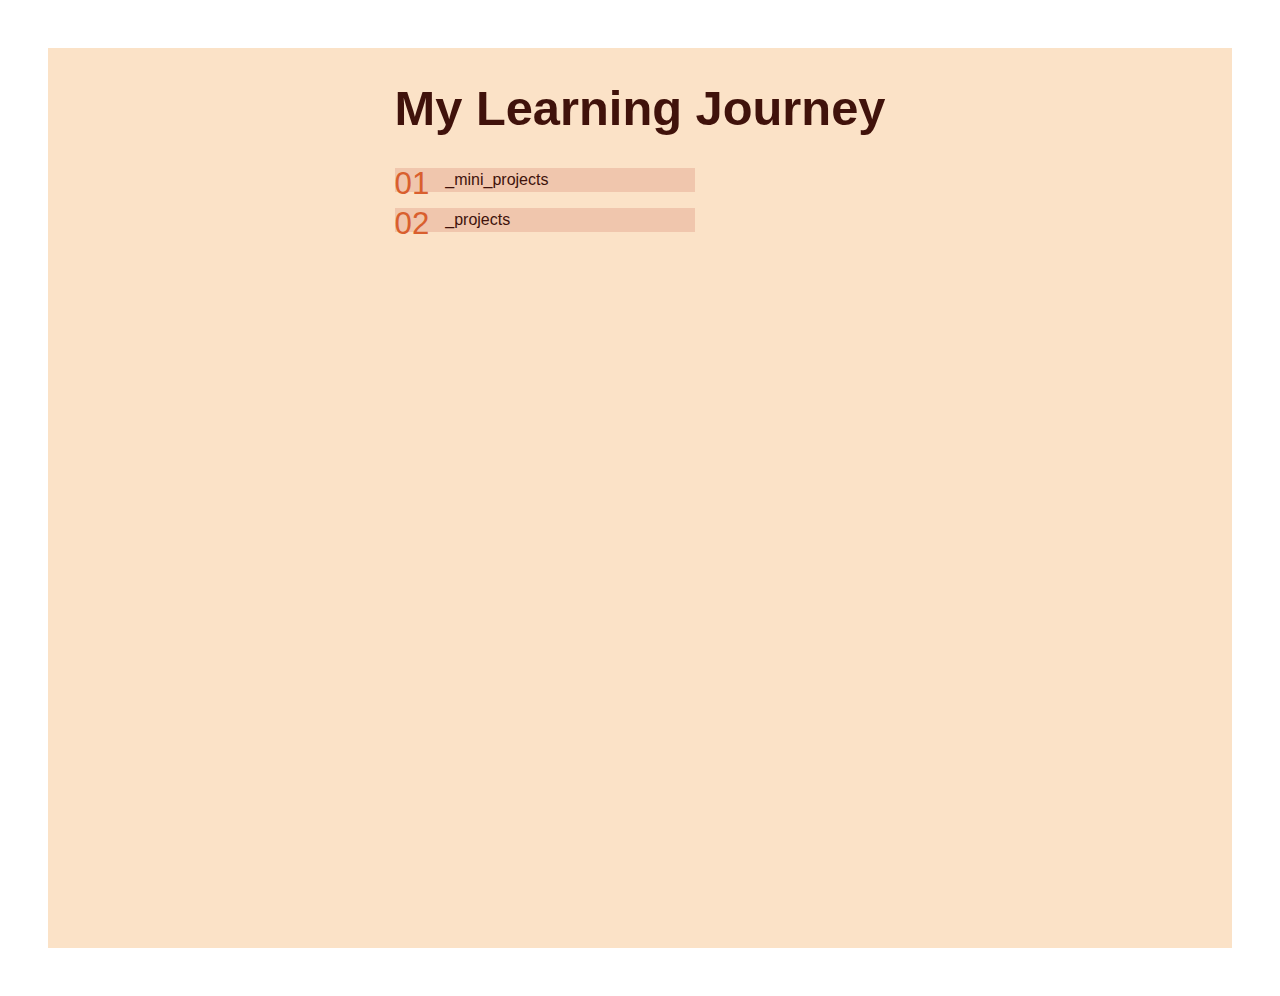
<file: index.html>
<!DOCTYPE html>
<html lang="en">

<head>
  <meta charset="UTF-8">
  <meta name="viewport" content="width=device-width, initial-scale=1.0">
  <title>Home</title>
  <link rel="stylesheet" href="styles.css">
  <link rel="stylesheet" href="CSS_Spacing.css">
  <link rel="stylesheet" href="CSS_Textsize.css">
</head>

<body>
  <main>
    <div class="wrapper">
      <div class="wrapper_h1_list">
        <h1>My Learning Journey</h1>
        <ul id="projectlist" class="projectlist">
          <li class="01_mini_project"><a href="01_mini_projects\index.html"><span>01</span>_mini_projects</a>
          </li>
          <li class="02_projects"><a href="02_projects/index.html"><span>02</span>_projects</a></li>
        </ul>
      </div>

    </div>
  </main>
</body>

</html>
</file>
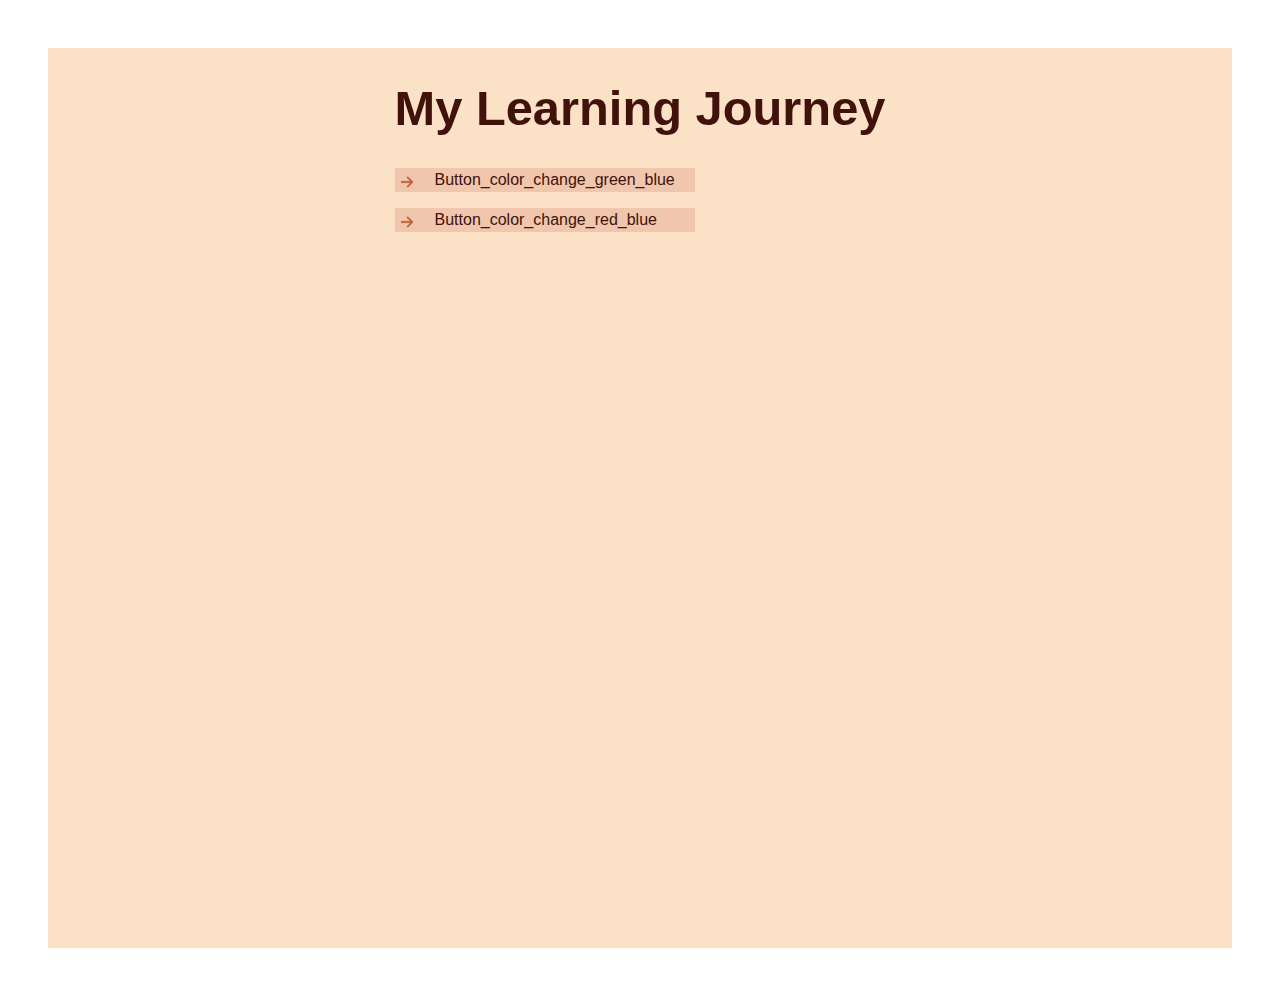
<file: 01_mini_projects/index.html>
<!DOCTYPE html>
<html lang="en">

<head>
  <meta charset="UTF-8">
  <meta name="viewport" content="width=device-width, initial-scale=1.0">
  <title>Document</title>
  <link rel="stylesheet" href="../styles.css">
  <link rel="stylesheet" href="../CSS_Spacing.css">
  <link rel="stylesheet" href="../CSS_Textsize.css">
</head>

<body>
  <main>
    <div class="wrapper">
      <div class="wrapper_h1_list">
        <h1>My Learning Journey</h1>
        <ul id="projectlist" class="projectlist">
          <li class="btn_projects"><a href="Button_color_change_green_blue/index.html"><span><svg
                  xmlns="http://www.w3.org/2000/svg" class="arrow_right" viewBox="0 0 16 16">
                  <path fill-rule="evenodd"
                    d="M4 8a.5.5 0 0 1 .5-.5h5.793L8.146 5.354a.5.5 0 1 1 .708-.708l3 3a.5.5 0 0 1 0 .708l-3 3a.5.5 0 0 1-.708-.708L10.293 8.5H4.5A.5.5 0 0 1 4 8" />
                </svg></span>Button_color_change_green_blue</a>
          </li>
          <li class="btn_projects"><a href="Button_color_change_red_blue/index.html"><span><svg
                  xmlns="http://www.w3.org/2000/svg" class="arrow_right" viewBox="0 0 16 16">
                  <path fill-rule="evenodd"
                    d="M4 8a.5.5 0 0 1 .5-.5h5.793L8.146 5.354a.5.5 0 1 1 .708-.708l3 3a.5.5 0 0 1 0 .708l-3 3a.5.5 0 0 1-.708-.708L10.293 8.5H4.5A.5.5 0 0 1 4 8" />
                </svg></span>Button_color_change_red_blue</a></li>
        </ul>
      </div>

    </div>
  </main>
</body>

</html>
</file>
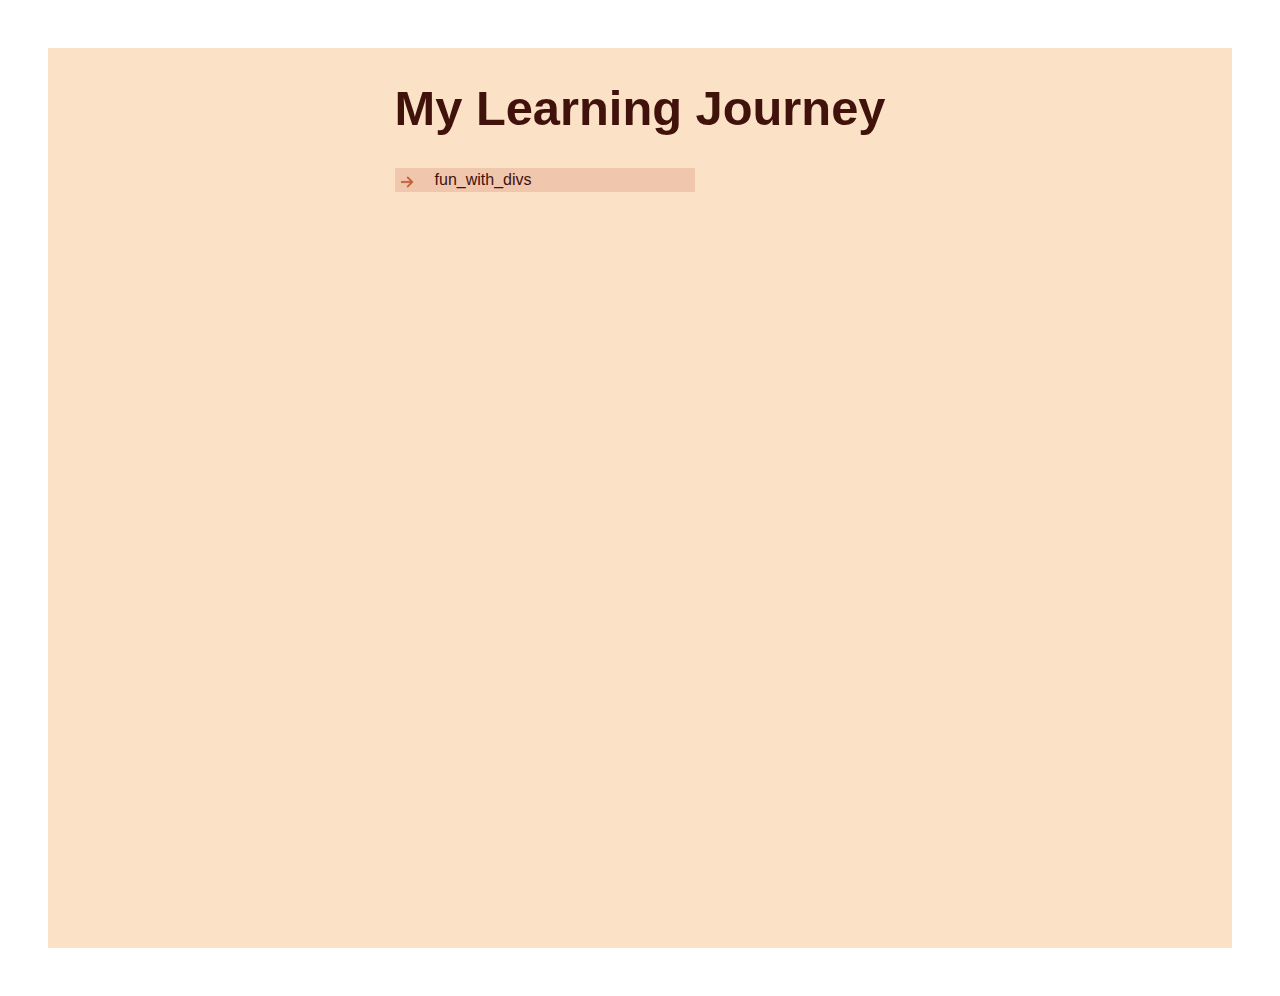
<file: 02_projects/index.html>
<!DOCTYPE html>
<html lang="en">

<head>
  <meta charset="UTF-8">
  <meta name="viewport" content="width=device-width, initial-scale=1.0">
  <title>02_projects</title>
  <link rel="stylesheet" href="../styles.css">
  <link rel="stylesheet" href="../CSS_Spacing.css">
  <link rel="stylesheet" href="../CSS_Textsize.css">
</head>

<body>
  <main>
    <div class="wrapper">
      <div class="wrapper_h1_list">
        <h1>My Learning Journey</h1>
        <ul id="projectlist" class="projectlist">
          <li class="btn_projects"><a href="fun_with_divs/"><span><svg xmlns="http://www.w3.org/2000/svg"
                  class="arrow_right" viewBox="0 0 16 16">
                  <path fill-rule="evenodd"
                    d="M4 8a.5.5 0 0 1 .5-.5h5.793L8.146 5.354a.5.5 0 1 1 .708-.708l3 3a.5.5 0 0 1 0 .708l-3 3a.5.5 0 0 1-.708-.708L10.293 8.5H4.5A.5.5 0 0 1 4 8" />
                </svg></span>fun_with_divs</a>
          </li>

        </ul>
      </div>

    </div>
  </main>
</body>

</html>
</file>
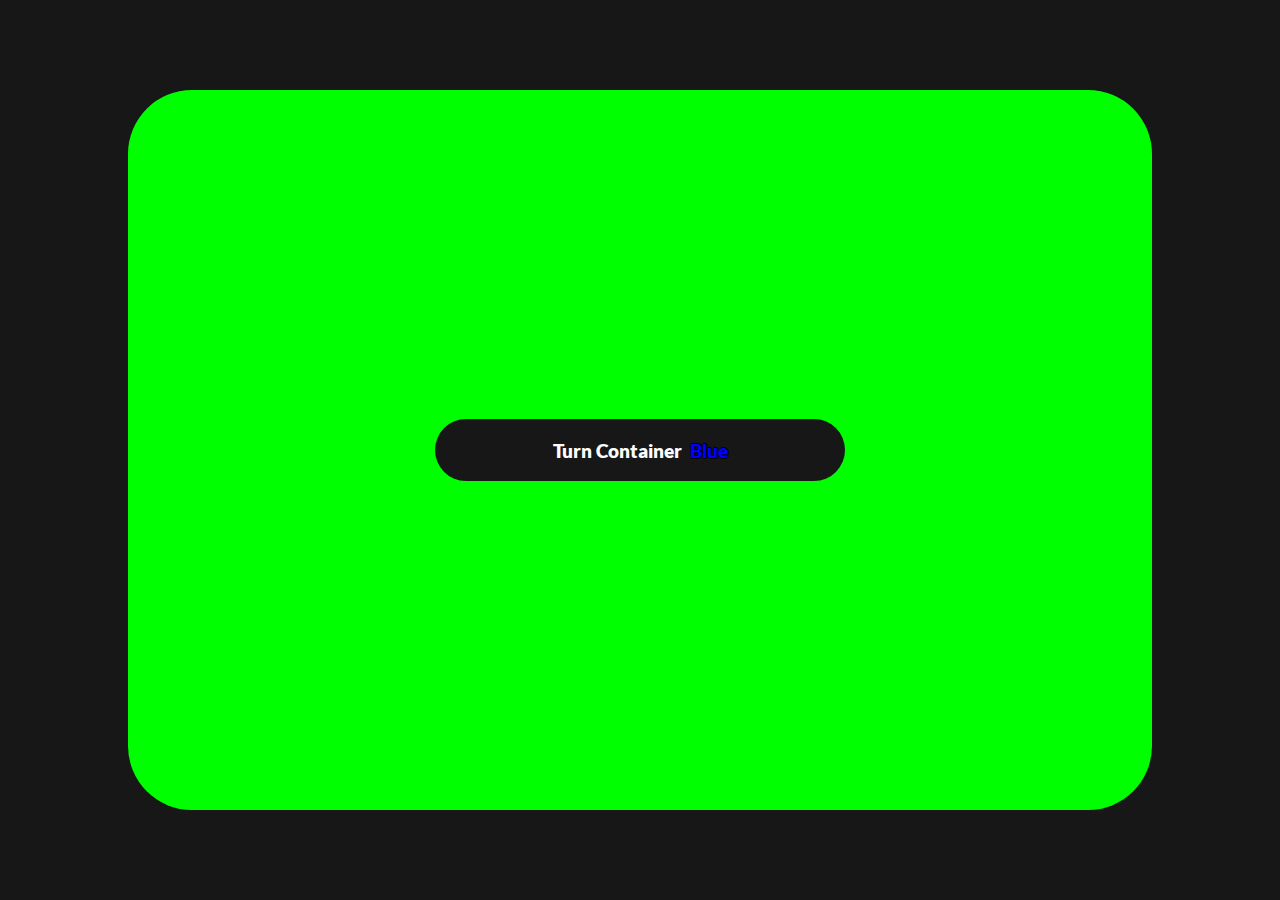
<file: 01_mini_projects/Button_color_change_green_blue/index.html>
<!DOCTYPE html>
<html lang="en">

<head>
  <meta charset="UTF-8">
  <meta name="viewport" content="width=device-width, initial-scale=1.0">
  <title>Document</title>
  <link href="styles.css" rel="stylesheet">
  <script src="script.js" defer></script>
</head>

<body>
  <div id="container" class="container">
    <!-- <p id="description" class="description">Container</p> -->
    <button id="btn-color" class="btn-color">Turn Container <span id="wordColor" class="wordColor">Blue</span> </button>
  </div>
</body>

</html>
</file>
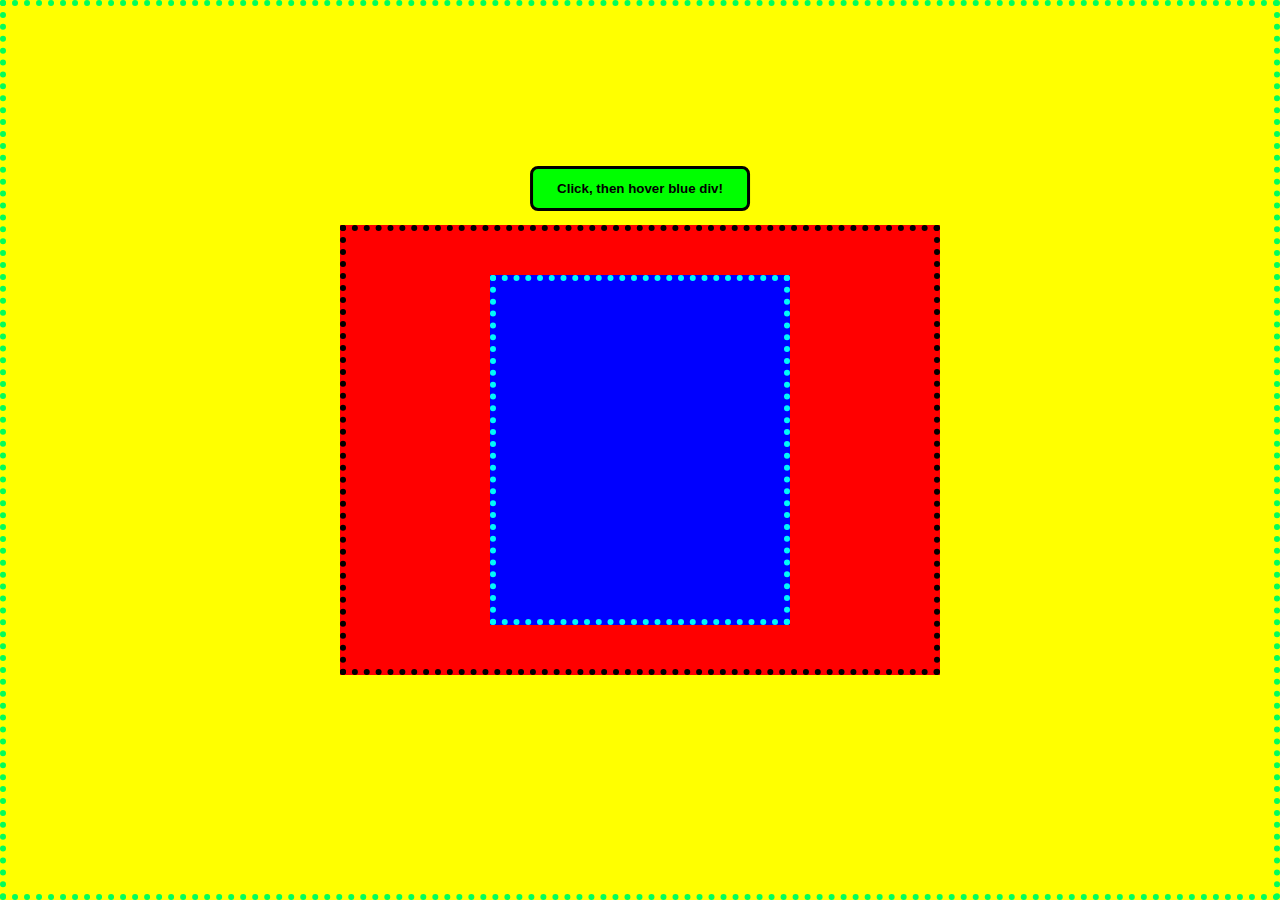
<file: 02_projects/fun_with_divs/index.html>
<!DOCTYPE html>
<html lang="de">

<head>
  <meta charset="UTF-8">
  <meta name="viewport" content="width=device-width, initial-scale=1.0">
  <title>fun_with_divs</title>
  <link rel="stylesheet" href="style.css">
</head>

<body>
  <main>
    <div class="wrap-1">
      <button id="init-btn" class="ui-btn init-btn">Click, then hover blue div!</button>

      <div id="blue-box" class="wrap-2">
        <button class="reveal-btn">Click!</button>
      </div>

      <button id="reset-btn" class="ui-btn reset-btn">Where is the div?</button>
    </div>
  </main>
  <script src="script.js"></script>
</body>

</html>
</file>
<file: styles.css>
:root {
  --clr-darkest: #40120b;
  --clr-darker: #8c2d1c;
  --clr-dark: #bf3d2f2b;
  --clr-accent: #d95f2e;
  --clr-accent-lt: #d95e2e82;
  --clr-light: #f2a14a4f;
  --clr-white: rgb(255, 255, 255);
}

* {
  box-sizing: border-box;
  padding: 0;
  margin: 0;
}

body {
  font-family: "Lato", sans-serif;
  background-color: var(--clr-white);
  color: var(--clr-darkest);
  padding: var(--space-xl);
}

main {
  width: 100%;
  height: 100vh;
  margin: 0 auto;
  background: var(--clr-light);
}

.wrapper {
  flex-direction: column;
  display: flex;
  align-items: center;
  /* background-color: var(--clr-light); */
}

.wrapper_h1_list {
  display: flex;
  flex-direction: column;
  gap: var(--space-l);
}

h1 {
  font-size: var(--step-5);
  margin-top: var(--space-l);
}

ul {
  list-style: none;
}

.projectlist {
  display: flex;
  flex-direction: column;
  align-items: flex-start;
  width: max-content;
  min-width: 300px;
}

.projectlist li {
  width: 100%;
  display: flex;
}

.projectlist li a {
  display: inline-flex;
  align-items: center;
  gap: var(--space-s);
  background-color: var(--clr-dark);
  color: var(--clr-darkest);
  width: 100%;
  height: var(--space-m);
  line-height: 1;
  border: none;
  outline: none;
  text-decoration: none;
  /* padding: 12px 15px; */
  vertical-align: middle;
}

li:first-child {
  margin-bottom: var(--space-s);
}

span {
  height: 100%;
  color: var(--clr-accent);
  font-size: var(--step-3);
  /* line-height: 0; */
  vertical-align: middle;
}

.arrow_right {
  width: var(--space-x3l);
  height: 100%;
  stroke: black;
  stroke-width: 0.1px;
  align-self: center;

  fill: var(--clr-accent);
}

a:link {
  text-decoration: none;
}

a:visited {
  color: inherit;
}

a:focus {
  outline: none;
  background-color: var(--clr-darker);
}

a:hover {
  outline: none;
  background-color: var(--clr-darker);
  box-shadow: inset -1rem -1px var(--clr-accent-lt);
  transition: all ease-in 0.26s;
}

a:active {
  background-color: var(--clr-darker);
}
</file>
<file: CSS_Spacing.css>
/* @link https://utopia.fyi/space/calculator?c=320,16,1.2,1240,16,1.25,5,1,&s=0.75|0.5|0.25,1.5|2|3|4|6,s-l&g=s,l,xl,12 */

:root {
  --space-3xs: clamp(0.25rem, 0.25rem + 0vw, 0.25rem);
  --space-2xs: clamp(0.5rem, 0.5rem + 0vw, 0.5rem);
  --space-xs: clamp(0.75rem, 0.75rem + 0vw, 0.75rem);
  --space-s: clamp(1rem, 1rem + 0vw, 1rem);
  --space-m: clamp(1.5rem, 1.5rem + 0vw, 1.5rem);
  --space-l: clamp(2rem, 2rem + 0vw, 2rem);
  --space-xl: clamp(3rem, 3rem + 0vw, 3rem);
  --space-2xl: clamp(4rem, 4rem + 0vw, 4rem);
  --space-3xl: clamp(6rem, 6rem + 0vw, 6rem);

  /* One-up pairs */
  --space-3xs-2xs: clamp(0.25rem, 0.163rem + 0.4348vw, 0.5rem);
  --space-2xs-xs: clamp(0.5rem, 0.413rem + 0.4348vw, 0.75rem);
  --space-xs-s: clamp(0.75rem, 0.663rem + 0.4348vw, 1rem);
  --space-s-m: clamp(1rem, 0.8261rem + 0.8696vw, 1.5rem);
  --space-m-l: clamp(1.5rem, 1.3261rem + 0.8696vw, 2rem);
  --space-l-xl: clamp(2rem, 1.6522rem + 1.7391vw, 3rem);
  --space-xl-2xl: clamp(3rem, 2.6522rem + 1.7391vw, 4rem);
  --space-2xl-3xl: clamp(4rem, 3.3043rem + 3.4783vw, 6rem);

  /* Custom pairs */
  --space-s-l: clamp(1rem, 0.6522rem + 1.7391vw, 2rem);
}
</file>
<file: CSS_Textsize.css>
/* @link https://utopia.fyi/type/calculator?c=320,16,1.2,1240,16,1.25,5,1,&s=0.75|0.5|0.25,1.5|2|3|4|6,s-l&g=s,l,xl,12 */

:root {
  --step--1: clamp(0.8rem, 0.8449rem + -0.058vw, 0.8333rem);
  --step-0: clamp(1rem, 1rem + 0vw, 1rem);
  --step-1: clamp(1.2rem, 1.1826rem + 0.087vw, 1.25rem);
  --step-2: clamp(1.44rem, 1.3974rem + 0.213vw, 1.5625rem);
  --step-3: clamp(1.728rem, 1.6497rem + 0.3915vw, 1.9531rem);
  --step-4: clamp(2.0736rem, 1.9457rem + 0.6397vw, 2.4414rem);
  --step-5: clamp(2.4883rem, 2.2923rem + 0.9799vw, 3.0518rem);
}
</file>
<file: 01_mini_projects/Button_color_change_green_blue/styles.css>
/* lato-regular - latin */
@font-face {
  font-display: swap; /* Check https://developer.mozilla.org/en-US/docs/Web/CSS/@font-face/font-display for other options. */
  font-family: "Lato";
  font-style: normal;
  font-weight: 400;
  src: url("fonts/lato-v25-latin-regular.woff2") format("woff2"); /* Chrome 36+, Opera 23+, Firefox 39+, Safari 12+, iOS 10+ */
}

/* lato-700 - latin */
@font-face {
  font-display: swap; /* Check https://developer.mozilla.org/en-US/docs/Web/CSS/@font-face/font-display for other options. */
  font-family: "Lato";
  font-style: normal;
  font-weight: 700;
  src: url("fonts/lato-v25-latin-700.woff2") format("woff2"); /* Chrome 36+, Opera 23+, Firefox 39+, Safari 12+, iOS 10+ */
}

/* lato-900 - latin */
@font-face {
  font-display: swap; /* Check https://developer.mozilla.org/en-US/docs/Web/CSS/@font-face/font-display for other options. */
  font-family: "Lato";
  font-style: normal;
  font-weight: 900;
  src: url("fonts/lato-v25-latin-900.woff2") format("woff2"); /* Chrome 36+, Opera 23+, Firefox 39+, Safari 12+, iOS 10+ */
}

:root {
  /* colors */
  --color-1: rgb(201, 201, 201);
  --color-2: rgb(23, 23, 23);
  --color-3: rgb(59, 59, 59);
  --bg-color-3: rgb(0, 255, 0);
  --bg-color-4: rgb(0, 0, 255);
  /* border-radius */
  --br-main: 4rem;
}

* {
  box-sizing: border-box;
  padding: 0;
  margin: 0;
}

body {
  font-family: "Lato", sans-serif;
  font-weight: 900;
  min-height: 100vh;
  display: grid;
  place-items: center;
  background-color: var(--color-2);
}

.container {
  display: flex;
  align-items: center;
  justify-content: center;
  width: 80%;
  height: 80vh;
  background-color: var(--bg-color-3);
  border-radius: var(--br-main);
}

.btn-color {
  font-size: 1.2rem;
  color: rgb(255, 255, 255);
  background-color: var(--color-2);
  font-family: inherit;
  font-weight: inherit;
  text-shadow: rgb(0, 0, 0), 5px, 10px, 0.5rem;
  width: 40%;
  padding: 1.2rem 1rem 1.2rem;
  border-radius: var(--br-main);
  transition: 0.4s;
  cursor: pointer;
  border: none;
  background-clip: padding-box;
  display: flex;
  justify-content: center;
  flex-direction: row;
  align-items: center;
  gap: 0.5rem;
  /* flex-shrink: 10; */
  flex-wrap: wrap;
  /* white-space: nowrap; */
  &:hover {
    background-color: var(--color-3);
    color: var(--color-1);
  }
  &:active {
    box-shadow: inset 0.4rem -0.3rem var(--bg-color-3);
  }
}

@media (max-width: 554px) {
  .btn-color {
    font-size: 0.89rem;
  }
}

.btn-color .wordColor {
  color: var(--bg-color-4);
  text-shadow:
    -1px 0 black,
    0 1px black,
    1px 0 black,
    0 -1px black;
  align-self: flex-end;
}
</file>
<file: 02_projects/fun_with_divs/style.css>
/* --- ANIMATIONEN --- */
@keyframes myAnim {
  0% {
    opacity: 0.1;
    transform: translateX(50px);
    background-color: blue;
  }
  100% {
    opacity: 1;
    transform: translateY(0);
    background-color: blue;
  }
}

@keyframes flyOut {
  0% {
    opacity: 1;
    transform: translate(0, 0) rotate(0deg);
  }
  100% {
    opacity: 0;
    transform: translate(-150%, -150%) rotate(-720deg);
    visibility: hidden;
  }
}

@keyframes vaultJump {
  0% {
    opacity: 0;
    transform: translateY(150px) scale(0.5);
    z-index: -1;
  }
  40% {
    opacity: 1;
    transform: translateY(-80px) scale(1.1);
    z-index: 5;
  }
  70% {
    transform: translateY(15px) scale(0.9);
  }
  100% {
    transform: translateY(0) scale(1);
    z-index: 5;
  }
}

@keyframes fadeIn {
  from {
    opacity: 0;
    transform: translateY(10px);
  }
  to {
    opacity: 1;
    transform: translateY(0);
  }
}

/* --- BASICS --- */
* {
  box-sizing: border-box;
  padding: 0;
  margin: 0;
}
body {
  background-color: rgba(0, 0, 0, 0.8);
  font-family: sans-serif;
  overflow: hidden;
}

main {
  width: 100vw;
  height: 100vh;
  display: flex;
  align-items: center;
  justify-content: center;
  background-color: #ffff00;
  border: #00ff59 dotted 6px;
  padding: 20px;
}

.wrap-1 {
  width: 100%;
  max-width: 600px;
  height: 50vh;
  display: flex;
  align-items: center;
  justify-content: center;
  background-color: rgb(255, 0, 0);
  border: black dotted 6px;
  position: relative;
  z-index: 2;
}

/* --- UI ELEMENTE --- */
.ui-btn {
  position: absolute;
  left: 50%;
  transform: translateX(-50%);
  padding: 12px 24px;
  font-weight: bold;
  border: 3px solid black;
  border-radius: 8px;
  cursor: pointer;
  z-index: 10;
  white-space: nowrap;
  transition: all 0.3s ease;
}

.init-btn {
  bottom: calc(100% + 20px);
  background: #00ff00;
}
.reset-btn {
  top: calc(100% + 20px);
  background: white;
  display: none;
}

.init-btn:active,
.reset-btn:active {
  transform: translateX(-50%) scale(0.95);
}

/* --- BLAUES DIV --- */
.wrap-2 {
  width: 80%;
  max-width: 300px;
  height: 80%;
  background-color: blue;
  border: #00fafa dotted 6px;
  display: flex;
  align-items: center;
  justify-content: center;
  pointer-events: none; /* Inaktiv am Anfang */
}

/* ZUSTÄNDE */
.is-active {
  pointer-events: auto !important;
  cursor: pointer;
}
.is-active:hover {
  animation: myAnim 1.5s ease-in-out forwards;
}

.is-flying {
  animation: flyOut 1.2s ease-out forwards !important;
  pointer-events: none;
}
.is-bouncing {
  animation: vaultJump 0.8s cubic-bezier(0.175, 0.885, 0.32, 1.275) forwards;
}

.reveal-btn {
  opacity: 0;
  padding: 10px 20px;
  background: white;
  border: none;
  font-weight: bold;
  pointer-events: none;
}

.is-active:hover .reveal-btn {
  animation: fadeIn 0.5s ease-out 1.5s forwards;
}

/* MOBILE ANPASSUNG */
@media (max-width: 600px) {
  .wrap-1 {
    height: 40vh;
  }
  .ui-btn {
    padding: 10px 15px;
    font-size: 0.9rem;
  }
}
</file>
